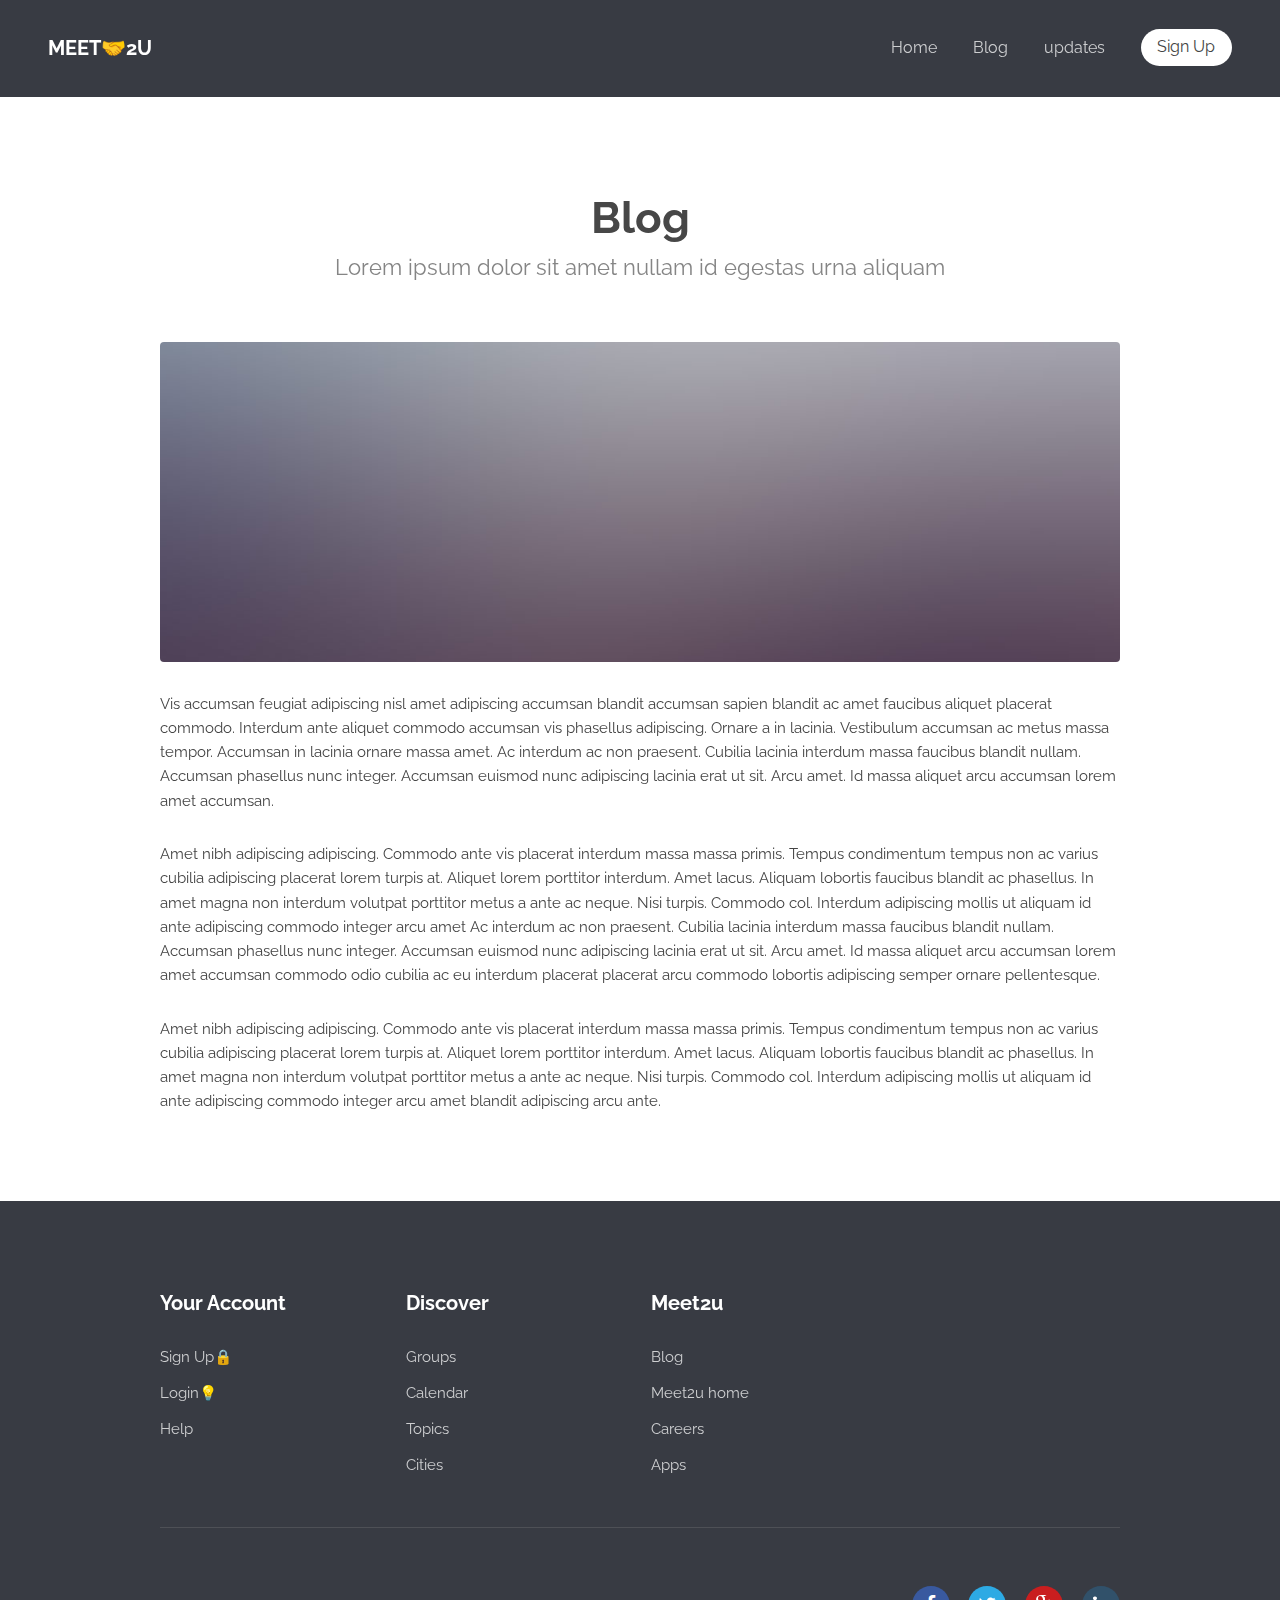
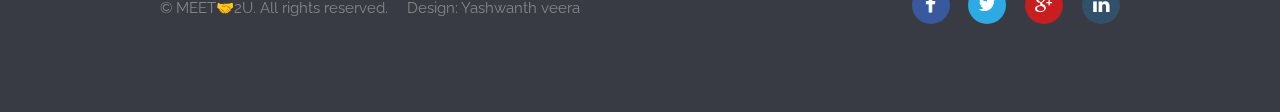
<file: Blog.html>
<!DOCTYPE html>
<!--
	Transit by TEMPLATED
	templated.co @templatedco
	Released for free under the Creative Commons Attribution 3.0 license (templated.co/license)
-->
<html lang="en">
	<head>
		<meta charset="UTF-8">
		<title>MEET🤝2U</title>
		<meta http-equiv="content-type" content="text/html; charset=utf-8" />
		<meta name="description" content="" />
		<meta name="keywords" content="" />
		<!--[if lte IE 8]><script src="js/html5shiv.js"></script><![endif]-->
		<script src="js/jquery.min.js"></script>
		<script src="js/skel.min.js"></script>
		<script src="js/skel-layers.min.js"></script>
		<script src="js/init.js"></script>
		<noscript>
			<link rel="stylesheet" href="css/skel.css" />
			<link rel="stylesheet" href="css/style.css" />
			<link rel="stylesheet" href="css/style-xlarge.css" />
		</noscript>
	</head>
	<body>

		<!-- Header -->
			<header id="header">
				<h1><a href="index.html">MEET🤝2U</a></h1>
				<nav id="nav">
					<ul>
						<li><a href="index.html">Home</a></li>
						<li><a href="generic.html">Blog</a></li>
						<li><a href="elements.html">updates</a></li>
						<li><a href="sign_up.html" class="button special">Sign Up</a></li>
					</ul>
				</nav>
			</header>

		<!-- Main -->
			<section id="main" class="wrapper">
				<div class="container">

					<header class="major">
						<h2>Blog</h2>
						<p>Lorem ipsum dolor sit amet nullam id egestas urna aliquam</p>
					</header>

					<a href="#" class="image fit"><img src="images/pic07.jpg" alt="" /></a>
					<p>Vis accumsan feugiat adipiscing nisl amet adipiscing accumsan blandit accumsan sapien blandit ac amet faucibus aliquet placerat commodo. Interdum ante aliquet commodo accumsan vis phasellus adipiscing. Ornare a in lacinia. Vestibulum accumsan ac metus massa tempor. Accumsan in lacinia ornare massa amet. Ac interdum ac non praesent. Cubilia lacinia interdum massa faucibus blandit nullam. Accumsan phasellus nunc integer. Accumsan euismod nunc adipiscing lacinia erat ut sit. Arcu amet. Id massa aliquet arcu accumsan lorem amet accumsan.</p>
					<p>Amet nibh adipiscing adipiscing. Commodo ante vis placerat interdum massa massa primis. Tempus condimentum tempus non ac varius cubilia adipiscing placerat lorem turpis at. Aliquet lorem porttitor interdum. Amet lacus. Aliquam lobortis faucibus blandit ac phasellus. In amet magna non interdum volutpat porttitor metus a ante ac neque. Nisi turpis. Commodo col. Interdum adipiscing mollis ut aliquam id ante adipiscing commodo integer arcu amet Ac interdum ac non praesent. Cubilia lacinia interdum massa faucibus blandit nullam. Accumsan phasellus nunc integer. Accumsan euismod nunc adipiscing lacinia erat ut sit. Arcu amet. Id massa aliquet arcu accumsan lorem amet accumsan commodo odio cubilia ac eu interdum placerat placerat arcu commodo lobortis adipiscing semper ornare pellentesque.</p>
					<p>Amet nibh adipiscing adipiscing. Commodo ante vis placerat interdum massa massa primis. Tempus condimentum tempus non ac varius cubilia adipiscing placerat lorem turpis at. Aliquet lorem porttitor interdum. Amet lacus. Aliquam lobortis faucibus blandit ac phasellus. In amet magna non interdum volutpat porttitor metus a ante ac neque. Nisi turpis. Commodo col. Interdum adipiscing mollis ut aliquam id ante adipiscing commodo integer arcu amet blandit adipiscing arcu ante.</p>

				</div>
			</section>

		<!-- Footer -->
			<footer id="footer">
				<div class="container">
					<section class="links">
						<div class="row">
							<section class="3u 6u(medium) 12u$(small)">
								<h3>Your Account</h3>
								<ul class="unstyled">
									<li><a href="sign_up.html">Sign Up🔒 </a></li>
									<li><a href="#">Login💡</a></li>
									<li><a href="#">Help</a></li>
								</ul>
							</section>
							<section class="3u 6u$(medium) 12u$(small)">
								<h3>Discover</h3>
								<ul class="unstyled">
									<li><a href="#">Groups</a></li>
									<li><a href="#">Calendar</a></li>
									<li><a href="#">Topics</a></li>
									<li><a href="#">Cities</a></li>
								</ul>
							</section>
							<section class="3u 6u(medium) 12u$(small)">
								<h3>Meet2u</h3>
								<ul class="unstyled">
									<li><a href="Blog.html">Blog</a></li>
									<li><a href="index.html">Meet2u home</a></li>
									<li><a href="updates.html">Careers</a></li>
									<li><a href="#">Apps</a></li>
								</ul>
							</section>
	
						</div>
					</section>
					<div class="row">
						<div class="8u 12u$(medium)">
							<ul class="copyright">
								<li>&copy; MEET🤝2U. All rights reserved.</li>
								<li>Design: <a href="#">Yashwanth veera</a></li>
							</ul>
						</div>
						<div class="4u$ 12u$(medium)">
							<ul class="icons">
								<li>
									<a class="icon rounded fa-facebook" href="https://www.facebook.com"><span class="label">Facebook</span></a>
								</li>
								<li>
									<a class="icon rounded fa-twitter" href="https://www.twitter.com"><span class="label">Twitter</span></a>
								</li>
								<li>
									<a class="icon rounded fa-google-plus" href="https://plus.google.com/"><span class="label">Google+</span></a>
								</li>
								<li>
									<a class="icon rounded fa-linkedin" href="https://www.linkedin.com"><span class="label">LinkedIn</span></a>
								</li>
							</ul>
						</div>
					</div>
				</div>
			</footer>

	</body>
</html>
</file>
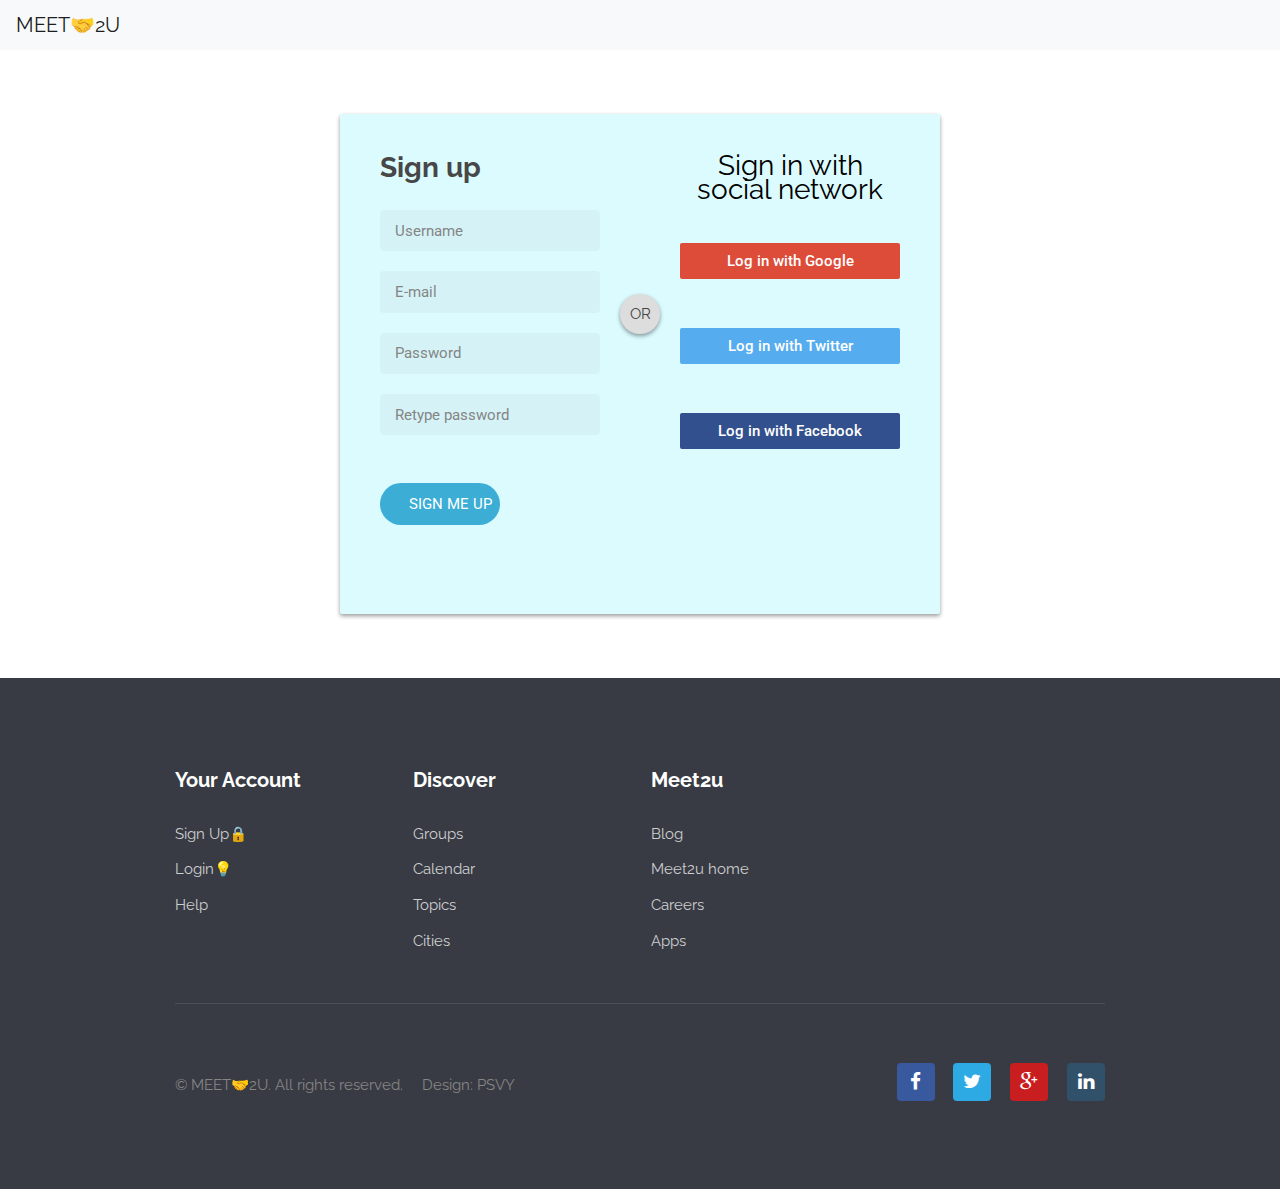
<file: sign_up.html>
<!DOCTYPE html>
<html lang="en" dir="ltr">
  <head>
    <meta charset="utf-8">
    <link rel="stylesheet" href="https://stackpath.bootstrapcdn.com/bootstrap/4.5.2/css/bootstrap.min.css" integrity="sha384-JcKb8q3iqJ61gNV9KGb8thSsNjpSL0n8PARn9HuZOnIxN0hoP+VmmDGMN5t9UJ0Z" crossorigin="anonymous">
    <title></title>
    	<link rel="stylesheet" href="css/sign_up.css" />
    	<meta http-equiv="content-type" content="text/html; charset=utf-8" />
		<meta name="description" content="" />
		<meta name="keywords" content="" />
		<!--[if lte IE 8]><script src="js/html5shiv.js"></script><![endif]-->
		<script src="js/jquery.min.js"></script>
		<script src="js/skel.min.js"></script>
		<!-- <script src="js/skel-layers.min.js"></script> -->
		<script src="js/init.js"></script>
		<noscript>
			<link rel="stylesheet" href="css/skel.css" />
			<link rel="stylesheet" href="css/style.css" />
			<link rel="stylesheet" href="css/style-xlarge.css" />
		</noscript>
  </head>
  <body>
  <nav class="navbar navbar-light bg-light">
  <a class="navbar-brand" href="index.html">MEET🤝2U</a>
</nav>
    <div id="login-box">
  <div class="left">
  <form action="index.html" method="post">
    <h1>Sign up</h1>

    <input type="text" name="username" placeholder="Username" />
    <input type="text" name="email" placeholder="E-mail" />
    <input type="password" name="password" placeholder="Password" />
    <input type="password" name="password2" placeholder="Retype password" />
    
    <input type="submit" name="signup_submit" value="Sign me up" />
    
    </form>
  </div>

  <div class="right">
    <span class="loginwith">Sign in with<br />social network</span>
	<form method="get" action="https://www.google.com">
    <button class="social-signin google" type="submit">Log in with Google</button>
	</form>
	<form method="get" action="https://www.google.com">
    <button class="social-signin twitter" type="submit">Log in with Twitter</button>
	</form>
	<form method="get" action="https://www.google.com">
    <button class="social-signin facebook" type="submit">Log in with Facebook</button>
	</form>
  </div>
  <div class="or">OR</div>
</div>
<div>
<footer id="footer">
				<div class="container">
					<section class="links">
						<div class="row">
							<section class="3u 6u(medium) 12u$(small)">
								<h3>Your Account</h3>
								<ul class="unstyled">
									<li><a href="#">Sign Up🔒 </a></li>
									<li><a href="#">Login💡</a></li>
									<li><a href="#">Help</a></li>
								</ul>
							</section>
							<section class="3u 6u$(medium) 12u$(small)">
								<h3>Discover</h3>
								<ul class="unstyled">
									<li><a href="#">Groups</a></li>
									<li><a href="#">Calendar</a></li>
									<li><a href="#">Topics</a></li>
									<li><a href="#">Cities</a></li>
								</ul>
							</section>
							<section class="3u 6u(medium) 12u$(small)">
								<h3>Meet2u</h3>
								<ul class="unstyled">
									<li><a href="#">Blog</a></li>
									<li><a href="#">Meet2u home</a></li>
									<li><a href="#">Careers</a></li>
									<li><a href="#">Apps</a></li>
								</ul>
							</section>
		
						</div>
					</section>
					<div class="row">
						<div class="8u 12u$(medium)">
							<ul class="copyright">
								<li>&copy; MEET🤝2U. All rights reserved.</li>
								<li>Design: <a href="#">PSVY</a></li>
							</ul>
						</div>
						<div class="4u$ 12u$(medium)">
							<ul class="icons">
								<li>
									<a class="icon rounded fa-facebook" href="https://www.facebook.com"><span class="label">Facebook</span></a>
								</li>
								<li>
									<a class="icon rounded fa-twitter" href="https://www.twitter.com"><span class="label">Twitter</span></a>
								</li>
								<li>
									<a class="icon rounded fa-google-plus" href="https://plus.google.com/"><span class="label">Google+</span></a>
								</li>
								<li>
									<a class="icon rounded fa-linkedin" href="https://www.linkedin.com"><span class="label">LinkedIn</span></a>
								</li>
							</ul>
						</div>
					</div>
				</div>
			</footer>
		</div>

	<script src="https://apis.google.com/js/platform.js?onload=renderButton" async defer></script>
  </body>
</html>
</file>
<file: css/style-xlarge.css>
/*
	Transit by TEMPLATED
	templated.co @templatedco
	Released for free under the Creative Commons Attribution 3.0 license (templated.co/license)
*/

/* Basic */

	body, input, select, textarea {
		font-size: 11pt;
	}
</file>
<file: css/sign_up.css>
@import url(https://fonts.googleapis.com/css?family=Roboto:400,300,500);
*:focus {
  outline: none;
}

body {
  margin: 0;
  padding: 0;
  background: #EEE;
  font-size: 16px;
  color: #222;
  font-family: 'Roboto', sans-serif;
  font-weight: 300;
}

#login-box {
  position: relative;
  margin: 5% auto;
  width: 600px;
  height: 500px;
  background: #DBFBFF;
  border-radius: 2px;
  box-shadow: 0 2px 4px rgba(0, 0, 0, 0.4);
}

.left {
  position: absolute;
  top: 0;
  left: 0;
  box-sizing: border-box;
  padding: 40px;
  width: 300px;
  height: 400px;
}

h1 {
  margin: 0 0 20px 0;
  font-weight: 300;
  font-size: 28px;
}

input[type="text"],
input[type="password"] {
  display: block;
  box-sizing: border-box;
  margin-bottom: 20px;
  padding: 4px;
  width: 220px;
  height: 32px;
  border: none;
  border-bottom: 1px solid #AAA;
  font-family: 'Roboto', sans-serif;
  font-weight: 400;
  font-size: 15px;
  transition: 0.2s ease;
}

input[type="text"]:focus,
input[type="password"]:focus {
  border-bottom: 2px solid #16a085;
  color: #16a085;
  transition: 0.2s ease;
}

input[type="submit"] {
  margin-top: 28px;
  width: 120px;
  height: 32px;
  background: #16a085;
  border: none;
  border-radius: 2px;
  color: #FFF;
  font-family: 'Roboto', sans-serif;
  font-weight: 500;
  text-transform: uppercase;
  transition: 0.1s ease;
  cursor: pointer;
}

input[type="submit"]:hover,
input[type="submit"]:focus {
  opacity: 0.8;
  box-shadow: 0 2px 4px rgba(0, 0, 0, 0.4);
  transition: 0.1s ease;
}

input[type="submit"]:active {
  opacity: 1;
  box-shadow: 0 1px 2px rgba(0, 0, 0, 0.4);
  transition: 0.1s ease;
}

.or {
  position: absolute;
  top: 180px;
  left: 280px;
  width: 40px;
  height: 40px;
  background: #DDD;
  border-radius: 50%;
  box-shadow: 0 2px 4px rgba(0, 0, 0, 0.4);
  line-height: 40px;
  text-align: center;
}

.right {
  position: absolute;
  top: 0;
  right: 0;
  box-sizing: border-box;
  padding: 40px;
  width: 300px;
  height: 400px;
  background: url('https://goo.gl/YbktSj');
  background-size: cover;
  background-position: center;
  border-radius: 0 2px 2px 0;
}

.right .loginwith {
  display: block;
  margin-bottom: 40px;
  font-size: 28px;
  color: black;
  text-align: center;
}

button.social-signin {
  margin-bottom: 20px;
  width: 220px;
  height: 36px;
  border: none;
  border-radius: 2px;
  color: #FFF;
  font-family: 'Roboto', sans-serif;
  font-weight: 500;
  transition: 0.2s ease;
  cursor: pointer;
}

button.social-signin:hover,
button.social-signin:focus {
  box-shadow: 0 2px 4px rgba(0, 0, 0, 0.4);
  transition: 0.2s ease;
}

button.social-signin:active {
  box-shadow: 0 1px 2px rgba(0, 0, 0, 0.4);
  transition: 0.2s ease;
}

button.social-signin.facebook {
  background: #32508E;
}

button.social-signin.twitter {
  background: #55ACEE;
}

button.social-signin.google {
  background: #DD4B39;
}
</file>
<file: css/skel.css>
/* Resets (http://meyerweb.com/eric/tools/css/reset/ | v2.0 | 20110126 | License: none (public domain)) */

	html,body,div,span,applet,object,iframe,h1,h2,h3,h4,h5,h6,p,blockquote,pre,a,abbr,acronym,address,big,cite,code,del,dfn,em,img,ins,kbd,q,s,samp,small,strike,strong,sub,sup,tt,var,b,u,i,center,dl,dt,dd,ol,ul,li,fieldset,form,label,legend,table,caption,tbody,tfoot,thead,tr,th,td,article,aside,canvas,details,embed,figure,figcaption,footer,header,hgroup,menu,nav,output,ruby,section,summary,time,mark,audio,video{margin:0;padding:0;border:0;font-size:100%;font:inherit;vertical-align:baseline;}article,aside,details,figcaption,figure,footer,header,hgroup,menu,nav,section{display:block;}body{line-height:1;}ol,ul{list-style:none;}blockquote,q{quotes:none;}blockquote:before,blockquote:after,q:before,q:after{content:'';content:none;}table{border-collapse:collapse;border-spacing:0;}body{-webkit-text-size-adjust:none}

/* Box Model */

	*, *:before, *:after {
		-moz-box-sizing: border-box;
		-webkit-box-sizing: border-box;
		box-sizing: border-box;
	}

/* Container */

	.container {
		margin-left: auto;
		margin-right: auto;

		/* width: (containers) */
		width: 1200px;
	}

	/* Modifiers */

		/* 125% */
			.container.\31 25\25 {
				width: 100%;

				/* max-width: (containers * 1.25) */
				max-width: 1500px;

				/* min-width: (containers) */
				min-width: 1200px;
			}

		/* 75% */
			.container.\37 5\25 {

				/* width: (containers * 0.75) */
				width: 900px;

			}

		/* 50% */
			.container.\35 0\25 {

				/* width: (containers * 0.50) */
				width: 600px;

			}

		/* 25% */
			.container.\32 5\25 {

				/* width: (containers * 0.25) */
				width: 300px;

			}

/* Grid */

	.row {
		border-bottom: solid 1px transparent;
	}

	.row > * {
		float: left;
	}

	.row:after, .row:before {
		content: '';
		display: block;
		clear: both;
		height: 0;
	}

	.row.uniform > * > :first-child {
		margin-top: 0;
	}

	.row.uniform > * > :last-child {
		margin-bottom: 0;
	}

	/* Gutters */

		/* Normal */

			.row > * {
				/* padding: (gutters.horizontal) 0 0 (gutters.vertical) */
				padding: 0 0 0 2em;
			}

			.row {
				/* margin: -(gutters.horizontal) 0 -1px -(gutters.vertical) */
				margin: 0 0 -1px -2em;
			}

			.row.uniform > * {
				/* padding: (gutters.vertical) 0 0 (gutters.vertical) */
				padding: 2em 0 0 2em;
			}

			.row.uniform {
				/* margin: -(gutters.vertical) 0 -1px -(gutters.vertical) */
				margin: -2em 0 -1px -2em;
			}

		/* 200% */

			.row.\32 00\25 > * {
				/* padding: (gutters.horizontal) 0 0 (gutters.vertical) */
				padding: 0 0 0 4em;
			}

			.row.\32 00\25 {
				/* margin: -(gutters.horizontal) 0 -1px -(gutters.vertical) */
				margin: 0 0 -1px -4em;
			}

			.row.uniform.\32 00\25 > * {
				/* padding: (gutters.vertical) 0 0 (gutters.vertical) */
				padding: 4em 0 0 4em;
			}

			.row.uniform.\32 00\25 {
				/* margin: -(gutters.vertical) 0 -1px -(gutters.vertical) */
				margin: -4em 0 -1px -4em;
			}

		/* 150% */

			.row.\31 50\25 > * {
				/* padding: (gutters.horizontal) 0 0 (gutters.vertical) */
				padding: 0 0 0 1.5em;
			}

			.row.\31 50\25 {
				/* margin: -(gutters.horizontal) 0 -1px -(gutters.vertical) */
				margin: 0 0 -1px -1.5em;
			}

			.row.uniform.\31 50\25 > * {
				/* padding: (gutters.vertical) 0 0 (gutters.vertical) */
				padding: 1.5em 0 0 1.5em;
			}

			.row.uniform.\31 50\25 {
				/* margin: -(gutters.vertical) 0 -1px -(gutters.vertical) */
				margin: -1.5em 0 -1px -1.5em;
			}

		/* 50% */

			.row.\35 0\25 > * {
				/* padding: (gutters.horizontal) 0 0 (gutters.vertical) */
				padding: 0 0 0 1em;
			}

			.row.\35 0\25 {
				/* margin: -(gutters.horizontal) 0 -1px -(gutters.vertical) */
				margin: 0 0 -1px -1em;
			}

			.row.uniform.\35 0\25 > * {
				/* padding: (gutters.vertical) 0 0 (gutters.vertical) */
				padding: 1em 0 0 1em;
			}

			.row.uniform.\35 0\25 {
				/* margin: -(gutters.vertical) 0 -1px -(gutters.vertical) */
				margin: -1em 0 -1px -1em;
			}

		/* 25% */

			.row.\32 5\25 > * {
				/* padding: (gutters.horizontal) 0 0 (gutters.vertical) */
				padding: 0 0 0 0.5em;
			}

			.row.\32 5\25 {
				/* margin: -(gutters.horizontal) 0 -1px -(gutters.vertical) */
				margin: 0 0 -1px -0.5em;
			}

			.row.uniform.\32 5\25 > * {
				/* padding: (gutters.vertical) 0 0 (gutters.vertical) */
				padding: 0.5em 0 0 0.5em;
			}

			.row.uniform.\32 5\25 {
				/* margin: -(gutters.vertical) 0 -1px -(gutters.vertical) */
				margin: -0.5em 0 -1px -0.5em;
			}

		/* 0% */

			.row.\30 \25 > * {
				padding: 0;
			}

			.row.\30 \25 {
				margin: 0 0 -1px 0;
			}

	/* Cells */

		.\31 2u, .\31 2u\24 { width: 100%; clear: none; margin-left: 0; }
		.\31 1u, .\31 1u\24 { width: 91.6666666667%; clear: none; margin-left: 0; }
		.\31 0u, .\31 0u\24 { width: 83.3333333333%; clear: none; margin-left: 0; }
		.\39 u, .\39 u\24 { width: 75%; clear: none; margin-left: 0; }
		.\38 u, .\38 u\24 { width: 66.6666666667%; clear: none; margin-left: 0; }
		.\37 u, .\37 u\24 { width: 58.3333333333%; clear: none; margin-left: 0; }
		.\36 u, .\36 u\24 { width: 50%; clear: none; margin-left: 0; }
		.\35 u, .\35 u\24 { width: 41.6666666667%; clear: none; margin-left: 0; }
		.\34 u, .\34 u\24 { width: 33.3333333333%; clear: none; margin-left: 0; }
		.\33 u, .\33 u\24 { width: 25%; clear: none; margin-left: 0; }
		.\32 u, .\32 u\24 { width: 16.6666666667%; clear: none; margin-left: 0; }
		.\31 u, .\31 u\24 { width: 8.3333333333%; clear: none; margin-left: 0; }

		.\31 2u\24 + *,
		.\31 1u\24 + *,
		.\31 0u\24 + *,
		.\39 u\24 + *,
		.\38 u\24 + *,
		.\37 u\24 + *,
		.\36 u\24 + *,
		.\35 u\24 + *,
		.\34 u\24 + *,
		.\33 u\24 + *,
		.\32 u\24 + *,
		.\31 u\24 + * {
			clear: left;
		}

		.\-11u { margin-left: 91.6666666667% }
		.\-10u { margin-left: 83.3333333333% }
		.\-9u { margin-left: 75% }
		.\-8u { margin-left: 66.6666666667% }
		.\-7u { margin-left: 58.3333333333% }
		.\-6u { margin-left: 50% }
		.\-5u { margin-left: 41.6666666667% }
		.\-4u { margin-left: 33.3333333333% }
		.\-3u { margin-left: 25% }
		.\-2u { margin-left: 16.6666666667% }
		.\-1u { margin-left: 8.3333333333% }
</file>
<file: css/style.css>
@charset "UTF-8";
@import url(font-awesome.min.css);
@import url(http://fonts.googleapis.com/css?family=Raleway:700,400);

/*
	Transit by TEMPLATED
	templated.co @templatedco
	Released for free under the Creative Commons Attribution 3.0 license (templated.co/license)
*/

/* Basic */

	body {
		background: #fff;
	}

		body.is-loading *, body.is-loading *:before, body.is-loading *:after {
			-moz-animation: none !important;
			-webkit-animation: none !important;
			-o-animation: none !important;
			-ms-animation: none !important;
			animation: none !important;
			-moz-transition: none !important;
			-webkit-transition: none !important;
			-o-transition: none !important;
			-ms-transition: none !important;
			transition: none !important;
		}

	body, input, select, textarea {
		color: #444;
		font-family: "Raleway", Helvetica, sans-serif;
		font-size: 13pt;
		font-weight: 400;
		line-height: 1.65em;
	}

	a {
		color: #383b43;
		text-decoration: none;
	}

		a:active, a:hover {
			text-decoration: underline;
		}

	strong, b {
		color: #474747;
		font-weight: 700;
	}

	em, i {
		font-style: italic;
	}

	p {
		margin: 0 0 2em 0;
	}

	h1, h2, h3, h4, h5, h6 {
		color: #474747;
		font-weight: 700;
		line-height: 1em;
		margin: 0 0 1em 0;
	}

		h1 a, h2 a, h3 a, h4 a, h5 a, h6 a {
			color: inherit;
			text-decoration: none;
		}

	h2 {
		font-size: 1.75em;
		line-height: 1.5em;
	}

	h3 {
		font-size: 1.35em;
		line-height: 1.5em;
	}

	h4 {
		font-size: 1.1em;
		line-height: 1.5em;
	}

	h5 {
		font-size: 0.9em;
		line-height: 1.5em;
	}

	h6 {
		font-size: 0.7em;
		line-height: 1.5em;
	}

	sub {
		font-size: 0.8em;
		position: relative;
		top: 0.5em;
	}

	sup {
		font-size: 0.8em;
		position: relative;
		top: -0.5em;
	}

	hr {
		border: 0;
		border-bottom: solid 1px rgba(144, 144, 144, 0.25);
		margin: 2em 0;
	}

		hr.major {
			margin: 3em 0;
		}

	blockquote {
		border-left: solid 4px rgba(144, 144, 144, 0.25);
		font-style: italic;
		margin: 0 0 2em 0;
		padding: 0.5em 0 0.5em 2em;
	}

	code {
		background: rgba(144, 144, 144, 0.075);
		border-radius: 4px;
		border: solid 1px rgba(144, 144, 144, 0.25);
		font-family: "Courier New", monospace;
		font-size: 0.9em;
		margin: 0 0.25em;
		padding: 0.25em 0.65em;
	}

	pre {
		-webkit-overflow-scrolling: touch;
		font-family: "Courier New", monospace;
		font-size: 0.9em;
		margin: 0 0 2em 0;
	}

		pre code {
			display: block;
			line-height: 1.75em;
			padding: 1em 1.5em;
			overflow-x: auto;
		}

	.align-left {
		text-align: left;
	}

	.align-center {
		text-align: center;
	}

	.align-right {
		text-align: right;
	}

/* Section/Article */

	section.special, article.special {
		text-align: center;
	}

	header p {
		color: #858585;
		position: relative;
		margin: 0 0 1.5em 0;
	}

	header h2 + p {
		font-size: 1.25em;
		margin-top: -1em;
		line-height: 1.5em;
	}

	header h3 + p {
		font-size: 1.1em;
		margin-top: -0.8em;
		line-height: 1.5em;
	}

	header h4 + p,
	header h5 + p,
	header h6 + p {
		font-size: 0.9em;
		margin-top: -0.6em;
		line-height: 1.5em;
	}

	header.major {
		text-align: center;
		margin-bottom: 4em;
	}

		header.major h2 {
			font-size: 3em;
			margin-bottom: 0.5em;
		}

		header.major p {
			font-size: 1.5em;
		}

/* Form */

	form {
		margin: 0 0 2em 0;
	}

	label {
		color: #474747;
		display: block;
		font-size: 0.9em;
		font-weight: 700;
		margin: 0 0 1em 0;
	}

	input[type="text"],
	input[type="password"],
	input[type="email"],
	select,
	textarea {
		-moz-appearance: none;
		-webkit-appearance: none;
		-o-appearance: none;
		-ms-appearance: none;
		appearance: none;
		background: rgba(144, 144, 144, 0.075);
		border-radius: 4px;
		border: none;
		color: inherit;
		display: block;
		outline: 0;
		padding: 0 1em;
		text-decoration: none;
		width: 100%;
	}

		input[type="text"]:invalid,
		input[type="password"]:invalid,
		input[type="email"]:invalid,
		select:invalid,
		textarea:invalid {
			box-shadow: none;
		}

		input[type="text"]:focus,
		input[type="password"]:focus,
		input[type="email"]:focus,
		select:focus,
		textarea:focus {
			border-color: #383b43;
			box-shadow: 0 0 0 1px #383b43;
		}

	.select-wrapper {
		text-decoration: none;
		display: block;
		position: relative;
	}

		.select-wrapper:before {
			content: "";
			-moz-osx-font-smoothing: grayscale;
			-webkit-font-smoothing: antialiased;
			font-family: FontAwesome;
			font-style: normal;
			font-weight: normal;
			text-transform: none !important;
		}

		.select-wrapper:before {
			color: rgba(144, 144, 144, 0.25);
			display: block;
			height: 2.75em;
			line-height: 2.75em;
			pointer-events: none;
			position: absolute;
			right: 0;
			text-align: center;
			top: 0;
			width: 2.75em;
		}

		.select-wrapper select::-ms-expand {
			display: none;
		}

	input[type="text"],
	input[type="password"],
	input[type="email"],
	select {
		height: 2.75em;
	}

	textarea {
		padding: 0.75em 1em;
	}

	input[type="checkbox"],
	input[type="radio"] {
		-moz-appearance: none;
		-webkit-appearance: none;
		-o-appearance: none;
		-ms-appearance: none;
		appearance: none;
		display: block;
		float: left;
		margin-right: -2em;
		opacity: 0;
		width: 1em;
		z-index: -1;
	}

		input[type="checkbox"] + label,
		input[type="radio"] + label {
			text-decoration: none;
			color: #444;
			cursor: pointer;
			display: inline-block;
			font-size: 1em;
			font-weight: 400;
			padding-left: 2.4em;
			padding-right: 0.75em;
			position: relative;
		}

			input[type="checkbox"] + label:before,
			input[type="radio"] + label:before {
				-moz-osx-font-smoothing: grayscale;
				-webkit-font-smoothing: antialiased;
				font-family: FontAwesome;
				font-style: normal;
				font-weight: normal;
				text-transform: none !important;
			}

			input[type="checkbox"] + label:before,
			input[type="radio"] + label:before {
				background: rgba(144, 144, 144, 0.075);
				border-radius: 4px;
				border: solid 1px rgba(144, 144, 144, 0.25);
				content: '';
				display: inline-block;
				height: 1.65em;
				left: 0;
				line-height: 1.58125em;
				position: absolute;
				text-align: center;
				top: 0;
				width: 1.65em;
			}

		input[type="checkbox"]:checked + label:before,
		input[type="radio"]:checked + label:before {
			background: #3cadd4;
			border-color: #3cadd4;
			color: #ffffff;
			content: '\f00c';
		}

		input[type="checkbox"]:focus + label:before,
		input[type="radio"]:focus + label:before {
			border-color: #383b43;
			box-shadow: 0 0 0 1px #383b43;
		}

	input[type="checkbox"] + label:before {
		border-radius: 4px;
	}

	input[type="radio"] + label:before {
		border-radius: 100%;
	}

	::-webkit-input-placeholder {
		color: #858585 !important;
		opacity: 1.0;
	}

	:-moz-placeholder {
		color: #858585 !important;
		opacity: 1.0;
	}

	::-moz-placeholder {
		color: #858585 !important;
		opacity: 1.0;
	}

	:-ms-input-placeholder {
		color: #858585 !important;
		opacity: 1.0;
	}

	.formerize-placeholder {
		color: #858585 !important;
		opacity: 1.0;
	}

/* Box */

	.box {
		border-radius: 4px;
		border: solid 1px rgba(144, 144, 144, 0.25);
		margin-bottom: 2em;
		padding: 1.5em;
	}

		.box > :last-child,
		.box > :last-child > :last-child,
		.box > :last-child > :last-child > :last-child {
			margin-bottom: 0;
		}

		.box.alt {
			border: 0;
			border-radius: 0;
			padding: 0;
		}
		


/* Icon */

	.icon {
		text-decoration: none;
		border-bottom: none;
		position: relative;
	}

		.icon:before {
			-moz-osx-font-smoothing: grayscale;
			-webkit-font-smoothing: antialiased;
			font-family: FontAwesome;
			font-style: normal;
			font-weight: normal;
			text-transform: none !important;
		}

		.icon:active, .icon:hover {
			text-decoration: none;
		}

		.icon > .label {
			display: none;
		}

		.icon.rounded {
			background-color: #383b43;
			border-radius: 100%;
			color: #ffffff;
			display: inline-block;
			height: 3.25em;
			line-height: 3.25em;
			text-align: center;
			width: 3.25em;
		}

			.icon.rounded.big {
				font-size: 2.5em;
				margin-bottom: 0.5em;
			}

			.icon.rounded.color1 {
				background-color: #3cadd4;
			}

			.icon.rounded.color2 {
				background-color: #3c61d4;
			}

			.icon.rounded.color3 {
				background-color: #633cd4;
			}

			.icon.rounded.color4 {
				background-color: #af3cd4;
			}

			.icon.rounded.color5 {
				background-color: #d43cad;
			}

			.icon.rounded.color6 {
				background-color: #d43c61;
			}

			.icon.rounded.color7 {
				background-color: #d4633c;
			}

			.icon.rounded.color8 {
				background-color: #d4af3c;
			}

			.icon.rounded.color9 {
				background-color: #add43c;
			}

			.icon.rounded.color10 {
				background-color: #61d43c;
			}

			.icon.rounded.fa-twitter {
				background-color: #2daae4;
			}

			.icon.rounded.fa-facebook {
				background-color: #39599f;
			}

			.icon.rounded.fa-google-plus {
				background-color: #c91e1f;
			}

			.icon.rounded.fa-dribbble {
				background-color: #c4376b;
			}

			.icon.rounded.fa-tumblr, .icon.rounded.fa-linkedin {
				background-color: #31516a;
			}

			.icon.rounded.fa-rss {
				background-color: #f2600b;
			}
			
			
		.BUSINESS{
			color: #d4633c;
		}
		.TRAVEL{
			color: #d43cad;
		}
		.EDUCATION{
			color: #3c61d4;
		}
		.SPORTS{
			color: #3cadd4 ;
		}
		.SPACE{
			color: #d43c61;
		}
		.MUSIC{
			color: #d4af3c;
		}
/* Image */

	.image {
		border-radius: 4px;
		border: 0;
		display: inline-block;
		position: relative;
	}

		.image img {
			border-radius: 4px;
			display: block;
		}

		.image.left {
			float: left;
			padding: 0 1.5em 1em 0;
			top: 0.25em;
		}

		.image.right {
			float: right;
			padding: 0 0 1em 1.5em;
			top: 0.25em;
		}

		.image.left, .image.right {
			max-width: 40%;
		}

			.image.left img, .image.right img {
				width: 100%;
			}

		.image.fit {
			display: block;
			margin: 0 0 2em 0;
			width: 100%;
		}

			.image.fit img {
				width: 100%;
			}

/* List */

	ol {
		list-style: decimal;
		margin: 0 0 2em 0;
		padding-left: 1.25em;
	}

		ol li {
			padding-left: 0.25em;
		}

	ul {
		list-style: disc;
		margin: 0 0 2em 0;
		padding-left: 1em;
	}

		ul li {
			padding-left: 0.5em;
		}

		ul.alt {
			list-style: none;
			padding-left: 0;
		}

			ul.alt li {
				border-top: solid 1px rgba(144, 144, 144, 0.25);
				padding: 0.5em 0;
			}

				ul.alt li:first-child {
					border-top: 0;
					padding-top: 0;
				}

		ul.unstyled {
			list-style: none;
			padding-left: 0;
		}

			ul.unstyled li {
				padding: 0.4em 0;
			}

		ul.icons {
			cursor: default;
			list-style: none;
			padding-left: 0;
		}

			ul.icons li {
				display: inline-block;
				padding: 0 1em 0 0;
			}

				ul.icons li:last-child {
					padding-right: 0;
				}

				ul.icons li .icon:before {
					font-size: 2em;
				}

		ul.actions {
			cursor: default;
			list-style: none;
			padding-left: 0;
		}

			ul.actions li {
				display: inline-block;
				padding: 0 1em 0 0;
				vertical-align: middle;
			}

				ul.actions li:last-child {
					padding-right: 0;
				}

			ul.actions.small li {
				padding: 0 0.5em 0 0;
			}

			ul.actions.vertical li {
				display: block;
				padding: 1em 0 0 0;
			}

				ul.actions.vertical li:first-child {
					padding-top: 0;
				}

				ul.actions.vertical li > * {
					margin-bottom: 0;
				}

			ul.actions.vertical.small li {
				padding: 0.5em 0 0 0;
			}

				ul.actions.vertical.small li:first-child {
					padding-top: 0;
				}

			ul.actions.fit {
				display: table;
				margin-left: -1em;
				padding: 0;
				table-layout: fixed;
				width: calc(100% + 1em);
			}

				ul.actions.fit li {
					display: table-cell;
					padding: 0 0 0 1em;
				}

					ul.actions.fit li > * {
						margin-bottom: 0;
					}

				ul.actions.fit.small {
					margin-left: -0.5em;
					width: calc(100% + 0.5em);
				}

					ul.actions.fit.small li {
						padding: 0 0 0 0.5em;
					}

	dl {
		margin: 0 0 2em 0;
	}

/* Table */

	.table-wrapper {
		-webkit-overflow-scrolling: touch;
		overflow-x: auto;
	}

	table {
		margin: 0 0 2em 0;
		width: 100%;
	}

		table tbody tr {
			border: solid 1px rgba(144, 144, 144, 0.25);
			border-left: 0;
			border-right: 0;
		}

			table tbody tr:nth-child(2n + 1) {
				background-color: rgba(144, 144, 144, 0.075);
			}

		table td {
			padding: 0.75em 0.75em;
		}

		table th {
			color: #474747;
			font-size: 0.9em;
			font-weight: 700;
			padding: 0 0.75em 0.75em 0.75em;
			text-align: left;
		}

		table thead {
			border-bottom: solid 2px rgba(144, 144, 144, 0.25);
		}

		table tfoot {
			border-top: solid 2px rgba(144, 144, 144, 0.25);
		}

		table.alt {
			border-collapse: separate;
		}

			table.alt tbody tr td {
				border: solid 1px rgba(144, 144, 144, 0.25);
				border-left-width: 0;
				border-top-width: 0;
			}

				table.alt tbody tr td:first-child {
					border-left-width: 1px;
				}

			table.alt tbody tr:first-child td {
				border-top-width: 1px;
			}

			table.alt thead {
				border-bottom: 0;
			}

			table.alt tfoot {
				border-top: 0;
			}

/* Button */

	input[type="submit"],
	input[type="reset"],
	input[type="button"],
	.button {
		-moz-appearance: none;
		-webkit-appearance: none;
		-o-appearance: none;
		-ms-appearance: none;
		appearance: none;
		-moz-transition: background-color 0.2s ease-in-out, color 0.2s ease-in-out;
		-webkit-transition: background-color 0.2s ease-in-out, color 0.2s ease-in-out;
		-o-transition: background-color 0.2s ease-in-out, color 0.2s ease-in-out;
		-ms-transition: background-color 0.2s ease-in-out, color 0.2s ease-in-out;
		transition: background-color 0.2s ease-in-out, color 0.2s ease-in-out;
		background-color: #3cadd4;
		border-radius: 30px;
		border: 0;
		color: #ffffff !important;
		cursor: pointer;
		display: inline-block;
		font-weight: 400;
		height: 2.85em;
		line-height: 2.95em;
		padding: 0 2em;
		text-align: center;
		text-decoration: none;
		white-space: nowrap;
	}

		input[type="submit"]:hover,
		input[type="reset"]:hover,
		input[type="button"]:hover,
		.button:hover {
			background-color: #51b6d9;
			text-decoration: none;
		}

		input[type="submit"]:active,
		input[type="reset"]:active,
		input[type="button"]:active,
		.button:active {
			background-color: #2da2ca;
			text-decoration: none;
		}

		input[type="submit"].icon,
		input[type="reset"].icon,
		input[type="button"].icon,
		.button.icon {
			padding-left: 1.35em;
		}

			input[type="submit"].icon:before,
			input[type="reset"].icon:before,
			input[type="button"].icon:before,
			.button.icon:before {
				margin-right: 0.5em;
			}

		input[type="submit"].fit,
		input[type="reset"].fit,
		input[type="button"].fit,
		.button.fit {
			display: block;
			margin: 0 0 1em 0;
			width: 100%;
		}

		input[type="submit"].small,
		input[type="reset"].small,
		input[type="button"].small,
		.button.small {
			font-size: 0.8em;
		}

		input[type="submit"].big,
		input[type="reset"].big,
		input[type="button"].big,
		.button.big {
			font-size: 1.35em;
		}

		input[type="submit"].alt,
		input[type="reset"].alt,
		input[type="button"].alt,
		.button.alt {
			background-color: transparent;
			box-shadow: inset 0 0 0 2px rgba(144, 144, 144, 0.25);
			color: #474747 !important;
		}

			input[type="submit"].alt:hover,
			input[type="reset"].alt:hover,
			input[type="button"].alt:hover,
			.button.alt:hover {
				background-color: rgba(144, 144, 144, 0.075);
			}

			input[type="submit"].alt:active,
			input[type="reset"].alt:active,
			input[type="button"].alt:active,
			.button.alt:active {
				background-color: rgba(144, 144, 144, 0.2);
			}

			input[type="submit"].alt.icon:before,
			input[type="reset"].alt.icon:before,
			input[type="button"].alt.icon:before,
			.button.alt.icon:before {
				color: #858585;
			}

		input[type="submit"].special,
		input[type="reset"].special,
		input[type="button"].special,
		.button.special {
			background-color: #383b43;
			color: #ffffff !important;
		}

			input[type="submit"].special:hover,
			input[type="reset"].special:hover,
			input[type="button"].special:hover,
			.button.special:hover {
				background-color: #444751;
			}

			input[type="submit"].special:active,
			input[type="reset"].special:active,
			input[type="button"].special:active,
			.button.special:active {
				background-color: #2c2f35;
			}

		input[type="submit"].disabled, input[type="submit"]:disabled,
		input[type="reset"].disabled,
		input[type="reset"]:disabled,
		input[type="button"].disabled,
		input[type="button"]:disabled,
		.button.disabled,
		.button:disabled {
			background-color: #444 !important;
			box-shadow: inset 0 -0.15em 0 0 rgba(0, 0, 0, 0.15);
			color: #fff !important;
			cursor: default;
			opacity: 0.25;
		}

/* Header */

	body.landing #header {
		background-color: transparent;
		left: 0;
		position: absolute;
		top: 0;
	}

		body.landing #header nav a {
			color: rgba(255, 255, 255, 0.5);
		}

	#header {
		background-color: #383b43;
		color: #ffffff;
		cursor: default;
		font-size: 1.1em;
		height: 6em;
		line-height: 6em;
		width: 100%;
		z-index: 10000;
	}

		#header h1 {
			color: #ffffff;
			height: inherit;
			left: 3em;
			line-height: inherit;
			margin: 0;
			padding: 0;
			position: absolute;
		}

			#header h1 a {
				font-size: 1.25em;
			}

		#header nav {
			height: inherit;
			line-height: inherit;
			position: absolute;
			right: 3em;
			vertical-align: middle;
		}

			#header nav > ul {
				list-style: none;
				margin: 0;
				padding-left: 0;
			}

				#header nav > ul > li {
					border-radius: 4px;
					display: inline-block;
					margin-left: 2em;
					padding-left: 0;
				}

					#header nav > ul > li a {
						-moz-transition: color 0.2s ease-in-out;
						-webkit-transition: color 0.2s ease-in-out;
						-o-transition: color 0.2s ease-in-out;
						-ms-transition: color 0.2s ease-in-out;
						transition: color 0.2s ease-in-out;
						color: #cdced0;
						display: inline-block;
						text-decoration: none;
					}

						#header nav > ul > li a:active, #header nav > ul > li a:hover {
							color: #ffffff;
						}

					#header nav > ul > li:first-child {
						margin-left: 0;
					}

					#header nav > ul > li .button {
						background-color: #fff;
						color: #444 !important;
						height: 2.25em;
						line-height: 2.25em;
						margin-bottom: 0;
						padding: 0 1em;
						position: relative;
						top: -0.075em;
						vertical-align: middle;
					}

		#header .container {
			position: relative;
		}

			#header .container h1 {
				left: 0;
			}

			#header .container nav {
				right: 0;
			}

/* Banner */

	#banner {
		background-image: url(../images/dark_tint.png), url(../images/bokeh_car_lights_bg.jpg);
		background-position: center center;
		background-size: cover;
		color: #ffffff;
		padding: 14em 0em 14em;
		text-align: center;
	}

		#banner :last-child {
			margin-bottom: 0;
		}

		#banner h2 {
			color: #ffffff;
			font-size: 4em;
			line-height: 1.25em;
			margin: 0 0 0.5em 0;
			padding: 0;
		}

		#banner p {
			font-size: 1.5em;
			margin-bottom: 1.75em;
		}

/* Wrapper */

	.wrapper {
		padding: 6em 0em 4em;
		/* Style 1 Wrapper */
		/* Style 2 Wrapper */
		/* Style 3 Wrapper */
	}

		.wrapper.style1 {
			background-color: #F5F5F5;
			border-bottom: 1px solid rgba(144, 144, 144, 0.25);
			border-top: 1px solid rgba(144, 144, 144, 0.25);
		}

			.wrapper.style1 .box {
				background-color: #fff;
				padding: 3em 2.5em;
			}

				.wrapper.style1 .box h2, .wrapper.style1 .box h3, .wrapper.style1 .box h4, .wrapper.style1 .box h5, .wrapper.style1 .box h6 {
					color: #858585;
				}

		.wrapper.style2 .profiles {
			border-bottom: 1px solid rgba(144, 144, 144, 0.25);
			border-top: 1px solid rgba(144, 144, 144, 0.25);
			margin-bottom: 4em;
			padding-top: 4em;
		}

		.wrapper.style2 .profile {
			margin-bottom: 2em;
			text-align: left;
		}

			.wrapper.style2 .profile img {
				border-radius: 50%;
				float: left;
				margin-bottom: 1em;
				margin-right: 1em;
			}

			.wrapper.style2 .profile h4 {
				margin-bottom: 0;
				margin-top: 1em;
			}

		.wrapper.style2 footer {
			margin-left: auto;
			margin-right: auto;
			width: 70%;
		}

			.wrapper.style2 footer p {
				margin-bottom: 3em;
			}

		.wrapper.style3 {
			background-color: #3cadd4;
			color: #ffffff;
		}

			.wrapper.style3 h2, .wrapper.style3 h3, .wrapper.style3 p {
				color: #ffffff;
			}

			.wrapper.style3 input[type="text"],
			.wrapper.style3 input[type="password"],
			.wrapper.style3 input[type="email"],
			.wrapper.style3 select,
			.wrapper.style3 textarea {
				background-color: #fff;
				color: #444;
			}

/* Footer */

	#footer {
		background: #383b43;
		padding: 6em 0em 4em;
	}

		#footer h2, #footer h3, #footer h4 {
			color: #ffffff;
		}

		#footer p, #footer a, #footer li {
			color: #cdced0;
		}

		#footer .links {
			border-bottom: 1px solid rgba(144, 144, 144, 0.25);
			margin-bottom: 4em;
			padding-bottom: 1em;
		}

		#footer .copyright {
			margin-top: 0.65em;
			padding: 0;
		}

			#footer .copyright li {
				color: #858585;
				display: inline-block;
				list-style: none;
				margin-left: 0.5em;
				padding-left: 0.5em;
			}

				#footer .copyright li:first-child {
					margin-left: 0;
					padding-left: 0;
				}

			#footer .copyright a {
				color: #858585;
			}

		#footer .icons {
			text-align: right;
		}

		#footer a.icon {
			color: #ffffff;
			font-size: 0.65em;
			height: 4em;
			line-height: 4em;
			width: 4em;
			cursor: pointer;
		}

/* Grid Demo */

	.grid-demo {
		display: block;
		margin: 0 0 2em 0;
	}

		.grid-demo span {
			background: #8d93a0;
			border-radius: 4px;
			color: rgba(0, 0, 0, 0.25);
			display: block;
			font-weight: 700;
			height: 2.75em;
			line-height: 2.75em;
			text-align: center;
		}

		.grid-demo .row.flush > div span {
			border-radius: 0;
		}

		.grid-demo .row.flush > div:first-child span {
			border-radius: 4px 0 0 4px;
		}

		.grid-demo .row.flush > div:last-child span {
			border-radius: 0 4px 4px 0;
		}
</file>
